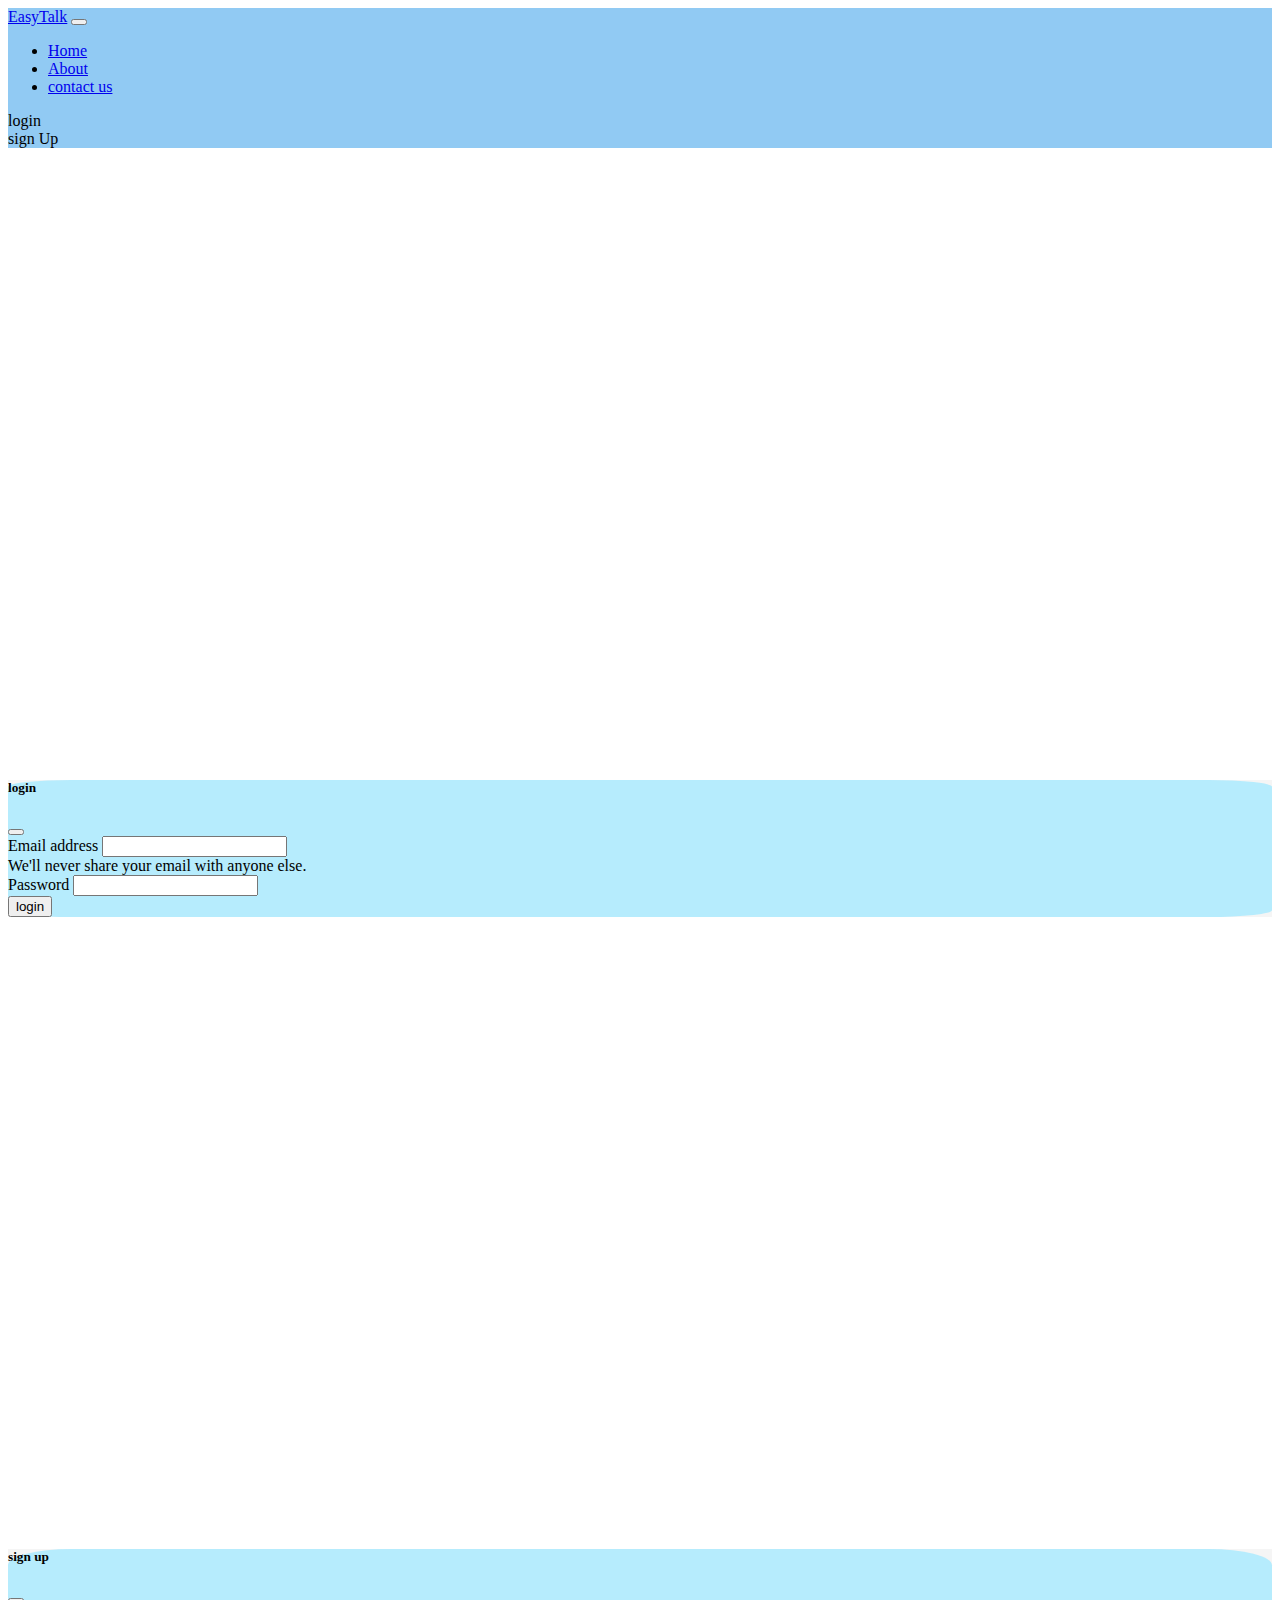
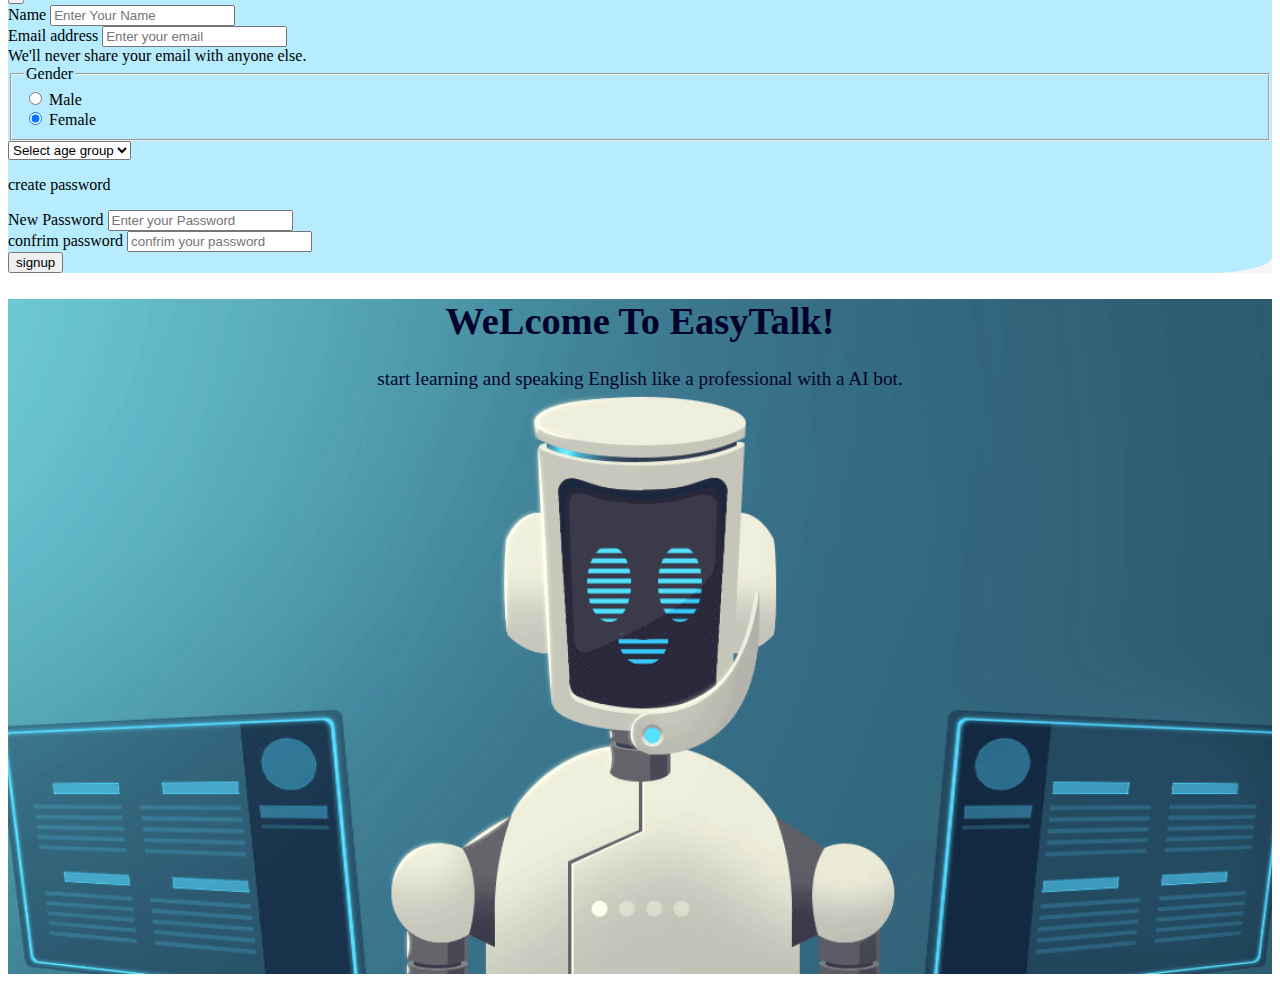
<file: index.html>
<!doctype html>
<html lang="en">
<head>
  <meta charset="utf-8">
  <meta name="viewport" content="width=device-width, initial-scale=1">
  <!-- Bootstrap CSS -->
  <link href="https://cdn.jsdelivr.net/npm/bootstrap@5.1.3/dist/css/bootstrap.min.css" rel="stylesheet"
    integrity="sha384-1BmE4kWBq78iYhFldvKuhfTAU6auU8tT94WrHftjDbrCEXSU1oBoqyl2QvZ6jIW3" crossorigin="anonymous">
  <link rel="stylesheet" href="style.css">
  <title>EasyTalk!</title>
</head>
<body>
  <!--navbar -->
  <nav class="navbar  navbar-expand-lg navbar-light boader " style="background-color: #91caf3;">
    <div class="container-fluid">
      <a class="navbar-brand mx-0" href="#">EasyTalk</a>
      <button class="navbar-toggler" type="button" data-bs-toggle="collapse" data-bs-target="#navbarNav"
        aria-controls="navbarNav" aria-expanded="false" aria-label="Toggle navigation">
        <span class="navbar-toggler-icon"></span>
      </button>
      <div class="collapse navbar-collapse" id="navbarNav">
        <ul class="navbar-nav">
          <li class="nav-item">
            <a class="nav-link active mx-2" aria-current="page" href="index.html">Home</a>
          </li>
          <li class="nav-item">
            <a class="nav-link mx-2" href="#">About</a>
          </li>
          <li class="nav-item active">
            <a class="nav-link mx-2" href="contact.html" >contact us</a>
          </li>

        </ul>
        <div class="button btn btn-primary ms-auto mx-2" data-bs-toggle="modal" data-bs-target="#login">login</div>
        <div class="button btn btn-primary " data-bs-toggle="modal" data-bs-target="#signup">sign Up</div>
      </div>
    </div>
  </nav>
  <!--login Modal -->
  <div class="modal fade opacity-75" style="background-color: whitesmoke; " id="login" data-bs-backdrop="static"
    data-bs-keyboard="false" tabindex="-1" aria-labelledby="staticBackdropLabel" aria-hidden="true">
    <div class="modal-dialog ">
      <div class="modal-content opacity-100" class="loginbackground"
        style="background-color: rgb(182, 236, 253); border-radius: 5%; margin-top: 50%;">
        <div class="modal-header">
          <h5 class="modal-title" id="login">login</h5>
          <button type="button" class="btn-close" data-bs-dismiss="modal" aria-label="Close"></button>
        </div>
        <div class="modal-body">
          <form>
            <div class="mb-3">
              <label for="exampleInputEmail1" class="form-label">Email address</label>
              <input type="email" class="form-control" id="exampleInputEmail1" aria-describedby="emailHelp">
              <div id="emailHelp" class="form-text">We'll never share your email with anyone else.</div>
            </div>
            <div class="mb-3">
              <label for="exampleInputPassword1" class="form-label">Password</label>
              <input type="password" class="form-control" id="exampleInputPassword1">
            </div>

            <button type="submit" class="btn btn-primary">login</button>
          </form>
        </div>

      </div>
    </div>
  </div>
  <!--signup Modal -->
  <div class="modal fade opacity-75" style="background-color: whitesmoke; " id="signup" data-bs-backdrop="static"
    data-bs-keyboard="false" tabindex="-1" aria-labelledby="staticBackdropLabel" aria-hidden="true">
    <div class="modal-dialog ">
      <div class="modal-content" style="background-color: rgb(182, 236, 253); border-radius: 5%; margin-top: 50%;">
        <div class="modal-header">
          <h5 class="modal-title" id="signup">sign up</h5>
          <button type="button" class="btn-close" data-bs-dismiss="modal" aria-label="Close"></button>
        </div>
        <div class="modal-body">
          <form>
            <div class="mb-3 ">
              <label for="exampleFormControlInput1" class="form-label">Name</label>
              <input type="name" class="form-control" id="exampleFormControlInput1" placeholder="Enter Your Name">
            </div>
            <div class="mb-3">
             
              <label for="exampleInputEmail1" class="form-label">Email address</label>
              <input type="email" class="form-control" id="exampleInputEmail1" aria-describedby="emailHelp" placeholder="Enter your email">
              <div id="emailHelp" class="form-text">We'll never share your email with anyone else.</div>
            </div>
            <div class="form-check">
              <fieldset>
                <legend>Gender</legend>
                <div class="form-check">
                  <input class="form-check-input" type="radio" name="flexRadioDefault" id="flexRadioDefault1">
                  <label class="form-check-label" for="flexRadioDefault1">
                    Male
                  </label>
                </div>
                <div class="form-check">
                  <input class="form-check-input" type="radio" name="flexRadioDefault" id="flexRadioDefault2" checked>
                  <label class="form-check-label" for="flexRadioDefault2">
                    Female
                  </label>
                </div>
            </fieldset>
            </div>
            <select class="form-select" aria-label="Default select example">
              <option selected>Select age group</option>
              <option value="1">10-15</option>
              <option value="1">15-24</option>
              <option value="2">above 24</option>
              
            </select>
            <p>create password</p>
            <div class="mb-3">

              <label for="exampleInputPassword1" class="form-label">New Password</label>
              <input type="password" class="form-control" id="exampleInputPassword1" placeholder="Enter your Password">
            </div>
            <div class="mb-3">

              <label for="exampleInputPassword1" class="form-label">confrim password</label>
              <input type="password" class="form-control" id="exampleInputPassword1" placeholder="confrim your password">
            </div>

            <button type="submit" class="btn btn-primary">signup</button>
          </form>
        </div>

      </div>
    </div>
  </div>
  <div class="background">
    <div class="head">
      <h1>WeLcome To EasyTalk!</h1>
      <p>start learning and speaking English like a professional with a AI bot.</p>
    </div>
  </div>
  <script src="https://cdn.jsdelivr.net/npm/bootstrap@5.1.3/dist/js/bootstrap.bundle.min.js"
    integrity="sha384-ka7Sk0Gln4gmtz2MlQnikT1wXgYsOg+OMhuP+IlRH9sENBO0LRn5q+8nbTov4+1p"
    crossorigin="anonymous"></script>
</body>
</html>
</file>
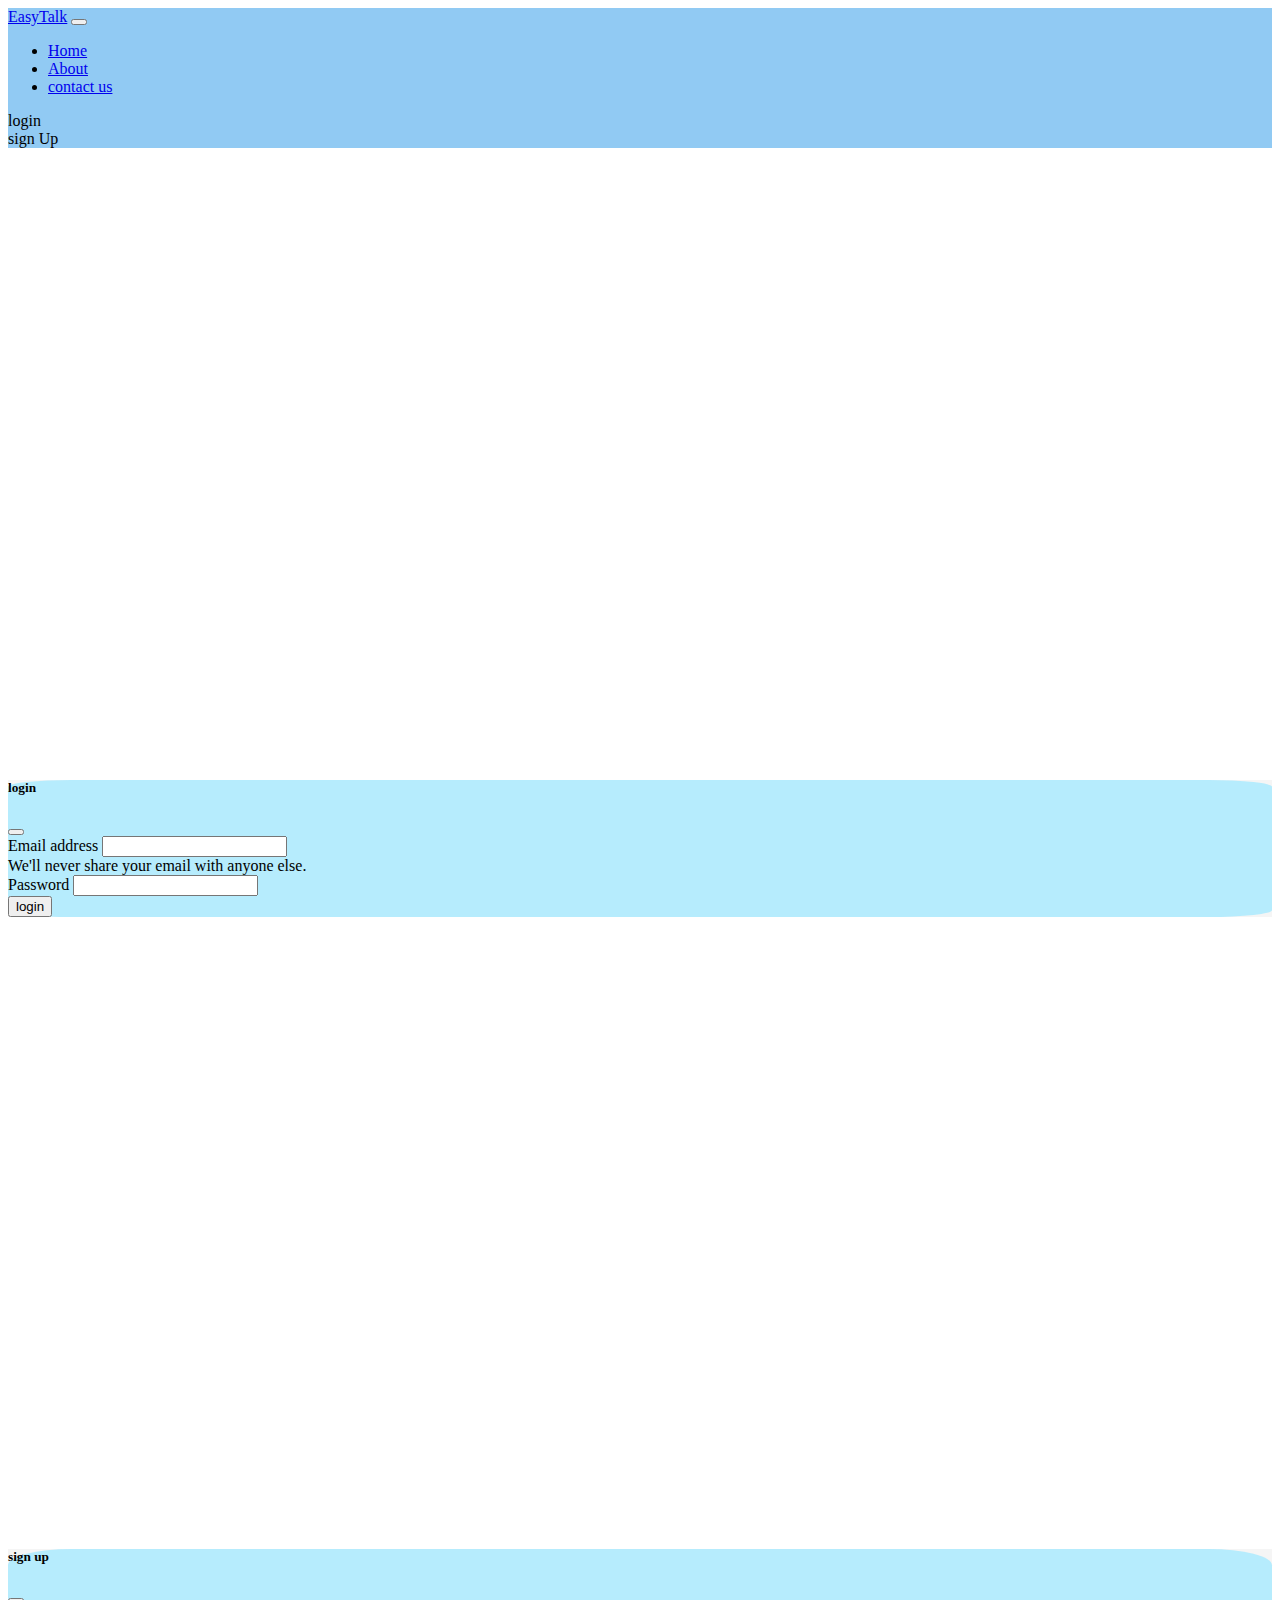
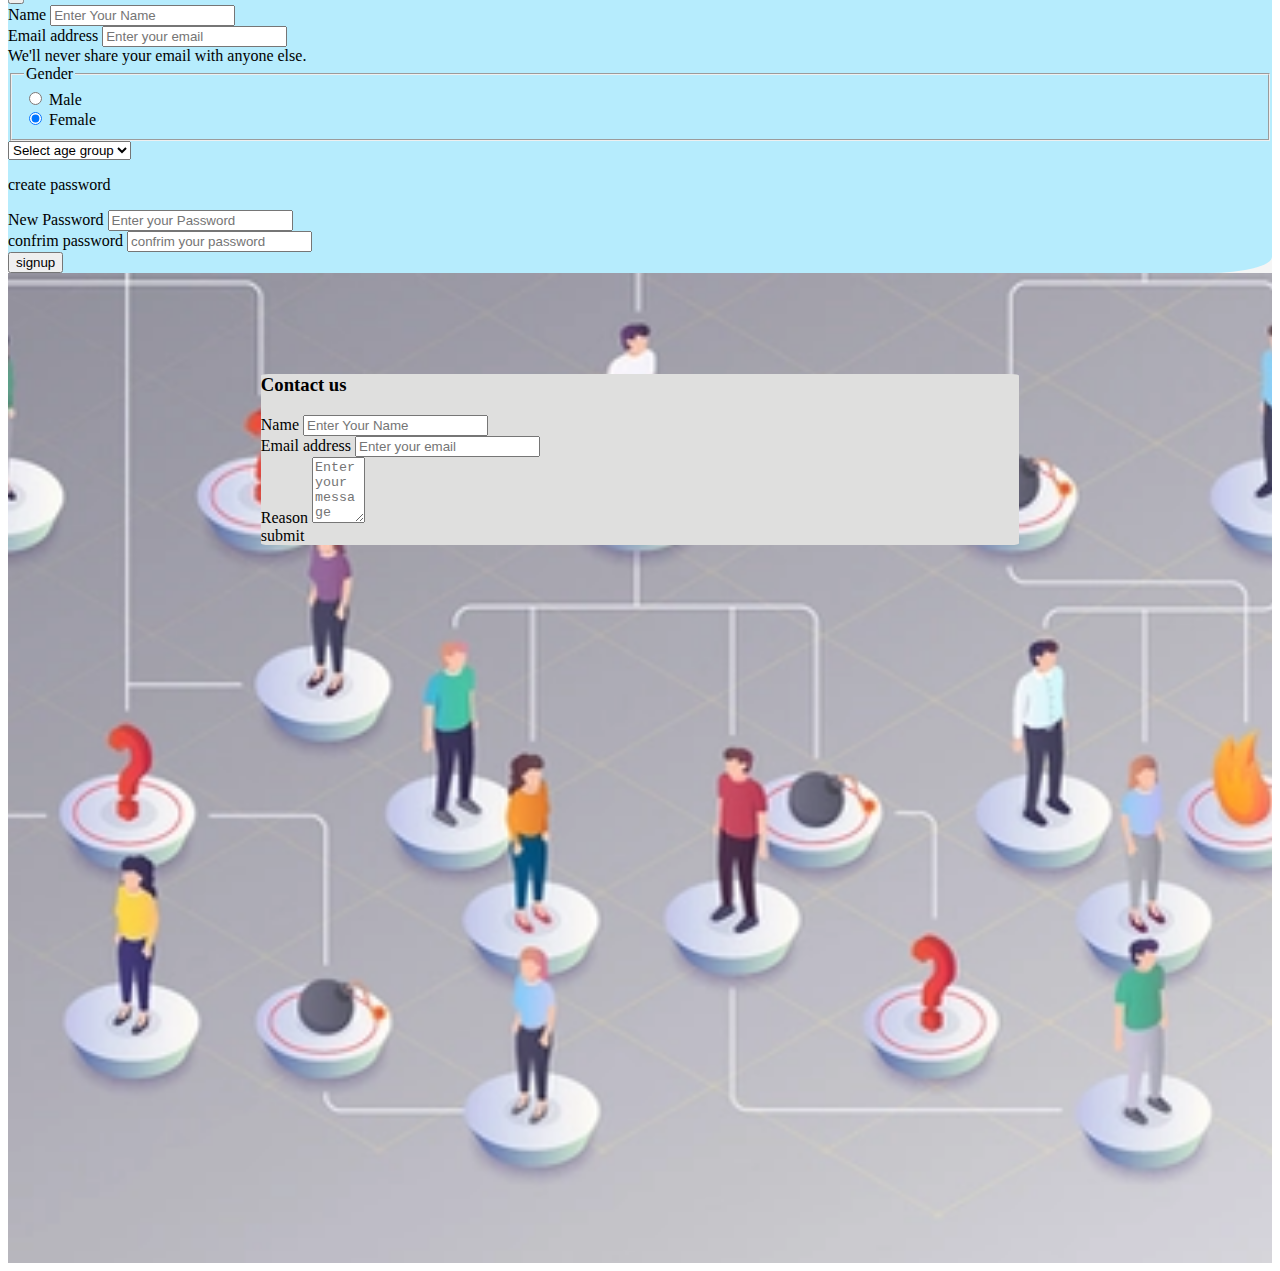
<file: contact.html>
<!doctype html>
<html lang="en">

<head>
    <!-- Required meta tags -->
    <meta charset="utf-8">
    <meta name="viewport" content="width=device-width, initial-scale=1">
    <!-- Bootstrap CSS -->
    <link href="https://cdn.jsdelivr.net/npm/bootstrap@5.1.3/dist/css/bootstrap.min.css" rel="stylesheet"
        integrity="sha384-1BmE4kWBq78iYhFldvKuhfTAU6auU8tT94WrHftjDbrCEXSU1oBoqyl2QvZ6jIW3" crossorigin="anonymous">
    <link rel="stylesheet" href="style.css">
    <title>contact EasyTalk</title>
</head>

<body>
    <!--navbar -->
  <nav class="navbar  navbar-expand-lg navbar-light boader " style="background-color: #91caf3;">
    <div class="container-fluid">
      <a class="navbar-brand mx-0" href="#">EasyTalk</a>
      <button class="navbar-toggler" type="button" data-bs-toggle="collapse" data-bs-target="#navbarNav"
        aria-controls="navbarNav" aria-expanded="false" aria-label="Toggle navigation">
        <span class="navbar-toggler-icon"></span>
      </button>
      <div class="collapse navbar-collapse" id="navbarNav">
        <ul class="navbar-nav">
          <li class="nav-item">
            <a class="nav-link active mx-2" aria-current="page" href="index.html">Home</a>
          </li>
          <li class="nav-item">
            <a class="nav-link mx-2" href="#">About</a>
          </li>
          <li class="nav-item">
            <a class="nav-link mx-2" href="contact.html" >contact us</a>
          </li>

        </ul>
        <div class="button btn btn-primary ms-auto mx-2 " data-bs-toggle="modal" data-bs-target="#login">login</div>
        <div class="button btn btn-primary " data-bs-toggle="modal" data-bs-target="#signup">sign Up</div>
      </div>
    </div>
  </nav>
  <!--login Modal -->
  <div class="modal fade opacity-75" style="background-color: whitesmoke; " id="login" data-bs-backdrop="static"
    data-bs-keyboard="false" tabindex="-1" aria-labelledby="staticBackdropLabel" aria-hidden="true">
    <div class="modal-dialog ">
      <div class="modal-content opacity-100" class="loginbackground"
        style="background-color: rgb(182, 236, 253); border-radius: 5%; margin-top: 50%;">
        <div class="modal-header">
          <h5 class="modal-title" id="login">login</h5>
          <button type="button" class="btn-close" data-bs-dismiss="modal" aria-label="Close"></button>
        </div>
        <div class="modal-body">
          <form>
            <div class="mb-3">
              <label for="exampleInputEmail1" class="form-label">Email address</label>
              <input type="email" class="form-control" id="exampleInputEmail1" aria-describedby="emailHelp">
              <div id="emailHelp" class="form-text">We'll never share your email with anyone else.</div>
            </div>
            <div class="mb-3">
              <label for="exampleInputPassword1" class="form-label">Password</label>
              <input type="password" class="form-control" id="exampleInputPassword1">
            </div>

            <button type="submit" class="btn btn-primary">login</button>
          </form>
        </div>

      </div>
    </div>
  </div>
  <!--signup Modal -->
  <div class="modal fade opacity-75" style="background-color: whitesmoke; " id="signup" data-bs-backdrop="static"
    data-bs-keyboard="false" tabindex="-1" aria-labelledby="staticBackdropLabel" aria-hidden="true">
    <div class="modal-dialog ">
      <div class="modal-content" style="background-color: rgb(182, 236, 253); border-radius: 5%; margin-top: 50%;">
        <div class="modal-header">
          <h5 class="modal-title" id="signup">sign up</h5>
          <button type="button" class="btn-close" data-bs-dismiss="modal" aria-label="Close"></button>
        </div>
        <div class="modal-body">
          <form>
            <div class="mb-3 ">
              <label for="exampleFormControlInput1" class="form-label">Name</label>
              <input type="name" class="form-control" id="exampleFormControlInput1" placeholder="Enter Your Name">
            </div>
            <div class="mb-3">
             
              <label for="exampleInputEmail1" class="form-label">Email address</label>
              <input type="email" class="form-control" id="exampleInputEmail1" aria-describedby="emailHelp" placeholder="Enter your email">
              <div id="emailHelp" class="form-text">We'll never share your email with anyone else.</div>
            </div>
            <div class="form-check">
              <fieldset>
                <legend>Gender</legend>
                <div class="form-check">
                  <input class="form-check-input" type="radio" name="flexRadioDefault" id="flexRadioDefault1">
                  <label class="form-check-label" for="flexRadioDefault1">
                    Male
                  </label>
                </div>
                <div class="form-check">
                  <input class="form-check-input" type="radio" name="flexRadioDefault" id="flexRadioDefault2" checked>
                  <label class="form-check-label" for="flexRadioDefault2">
                    Female
                  </label>
                </div>
            </fieldset>
            </div>
            <select class="form-select" aria-label="Default select example">
              <option selected>Select age group</option>
              <option value="1">10-15</option>
              <option value="1">15-24</option>
              <option value="2">above 24</option>
              
            </select>
            <p>create password</p>
            <div class="mb-3">

              <label for="exampleInputPassword1" class="form-label">New Password</label>
              <input type="password" class="form-control" id="exampleInputPassword1" placeholder="Enter your Password">
            </div>
            <div class="mb-3">

              <label for="exampleInputPassword1" class="form-label">confrim password</label>
              <input type="password" class="form-control" id="exampleInputPassword1" placeholder="confrim your password">
            </div>

            <button type="submit" class="btn btn-primary">signup</button>
          </form>
        </div>

      </div>
    </div>
  </div>
    <div class="contact-back img-fluid " >
        <div class="contact-text">
        
        </div>
        
        <div class="contact-box ">
            <h3>Contact us</h3>
            <div class="mb-3 ">
                <label for="exampleFormControlInput1" class="form-label">Name</label>
                <input type="name" class="form-control" id="exampleFormControlInput1" placeholder="Enter Your Name">
              </div>
        <div class="mb-3 ">
            <label for="exampleFormControlInput1" class="form-label">Email address</label>
            <input type="email" class="form-control" id="exampleFormControlInput1" placeholder="Enter your email ">
          </div>
          <div class="mb-3">
            <label for="exampleFormControlTextarea1" class="form-label">Reason</label>
            <textarea class="form-control" id="exampleFormControlTextarea1" cols="4" rows="4" placeholder="Enter your message"></textarea>
          </div>
          <div class="button btn btn-primary">submit</div>
        </div>
</div>
    <script src="https://cdn.jsdelivr.net/npm/bootstrap@5.1.3/dist/js/bootstrap.bundle.min.js"
        integrity="sha384-ka7Sk0Gln4gmtz2MlQnikT1wXgYsOg+OMhuP+IlRH9sENBO0LRn5q+8nbTov4+1p"
        crossorigin="anonymous"></script>
</body>

</html>
</file>
<file: style.css>
.background{
    background-image: url(image/Voice_bot.gif);
    height: 75vh;
    position: relative;
    background-size: cover;
    background-position:center;
    background-repeat: no-repeat;

}
    
.head{
  position: relative;
    text-align: center;
    color: rgb(2, 3, 43);
    font-size: larger;
}
.contact-back{
    background-image: url(image/contact.webp);
    height: 110vh;
    position: relative;
    background-size: cover;
    background-position:center;
    background-repeat: no-repeat;
}

.contact-text{
   
    padding: 5% 20% 0 20%;
}
.contact-box {
    padding: 1% auto 3% 3% ;
    margin: 3% 20% auto 20%;
    background-color: #DFDFDE;
    border-radius: 1%;
}
.contact{
  
        
        padding-top: 5%;
  
}
</file>
